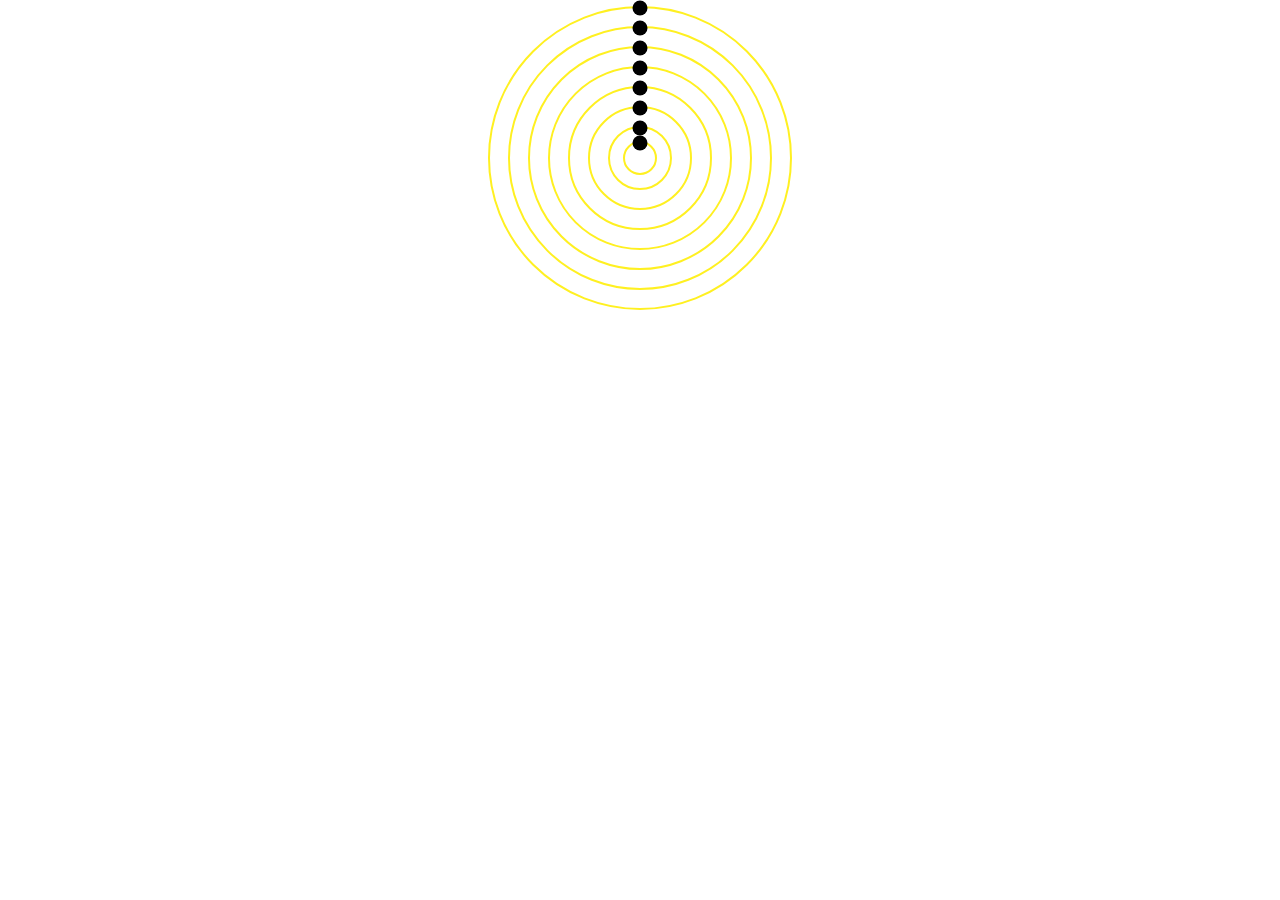
<file: oude_tests/versie1.html>
<!DOCTYPE html>
<html lang="nl">


    <head>
        <meta charset="UTF-8">
        <meta name="viewport" content="width=device-width, initial-scale=1.0">
        <title>CSS to the Rescue</title>
        <link rel="stylesheet" href="../oude_css/versie1.css">
    </head>


    <body>
        <main>
            <div></div>
            <div></div>
            <div></div>
            <div></div>
            <div></div>
            <div></div>
            <div></div>
            <div></div>
        </main>
    </body>
</file>
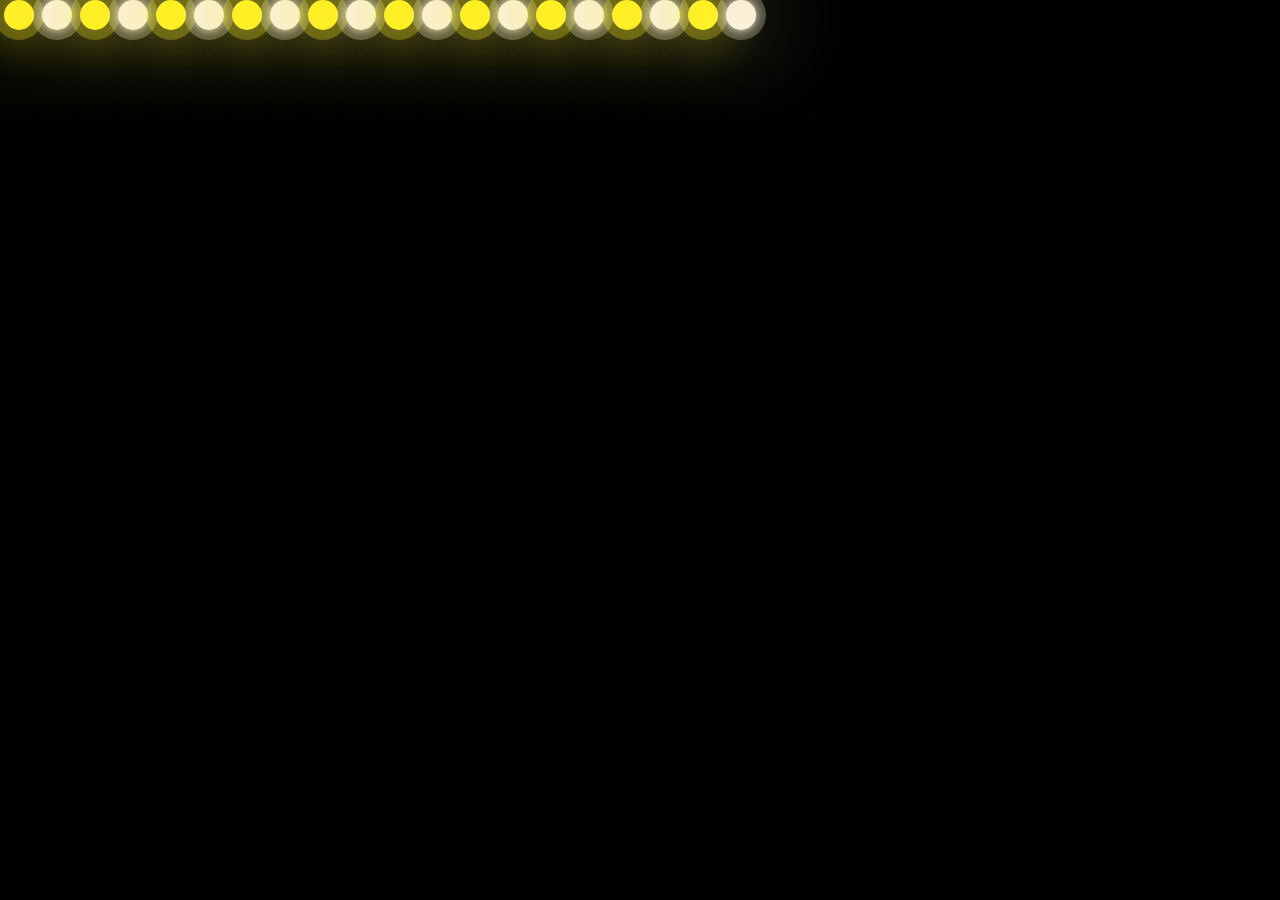
<file: oude_tests/versie2.html>
<html lang="nl">


    <head>
        <meta charset="UTF-8">
        <meta name="viewport" content="width=device-width, initial-scale=1.0">
        <title>CSS to the Rescue</title>
        <link rel="stylesheet" href="../oude_css/versie2.css">
    </head>


    <body>
        <main>
            <section> <!-- bg stars -->
                <div>
                    <span style="--i:11"></span> <!-- source: https://css-tricks.com/3d-layered-text-the-basics/ -->
                    <span style="--i:12"></span>
                    <span style="--i:24"></span>
                    <span style="--i:10"></span>
                    <span style="--i:14"></span>
                    <span style="--i:23"></span>
                    <span style="--i:18"></span>
                    <span style="--i:16"></span>
                    <span style="--i:19"></span>
                    <span style="--i:20"></span>
                    <span style="--i:22"></span>
                    <span style="--i:25"></span>
                    <span style="--i:18"></span>
                    <span style="--i:21"></span>
                    <span style="--i:15"></span>
                    <span style="--i:13"></span>
                    <span style="--i:26"></span>
                    <span style="--i:17"></span>
                    <span style="--i:13"></span>
                    <span style="--i:28"></span> <!-- sibling index -->
                </div>
            </section>
        </main>
    </body>
</file>
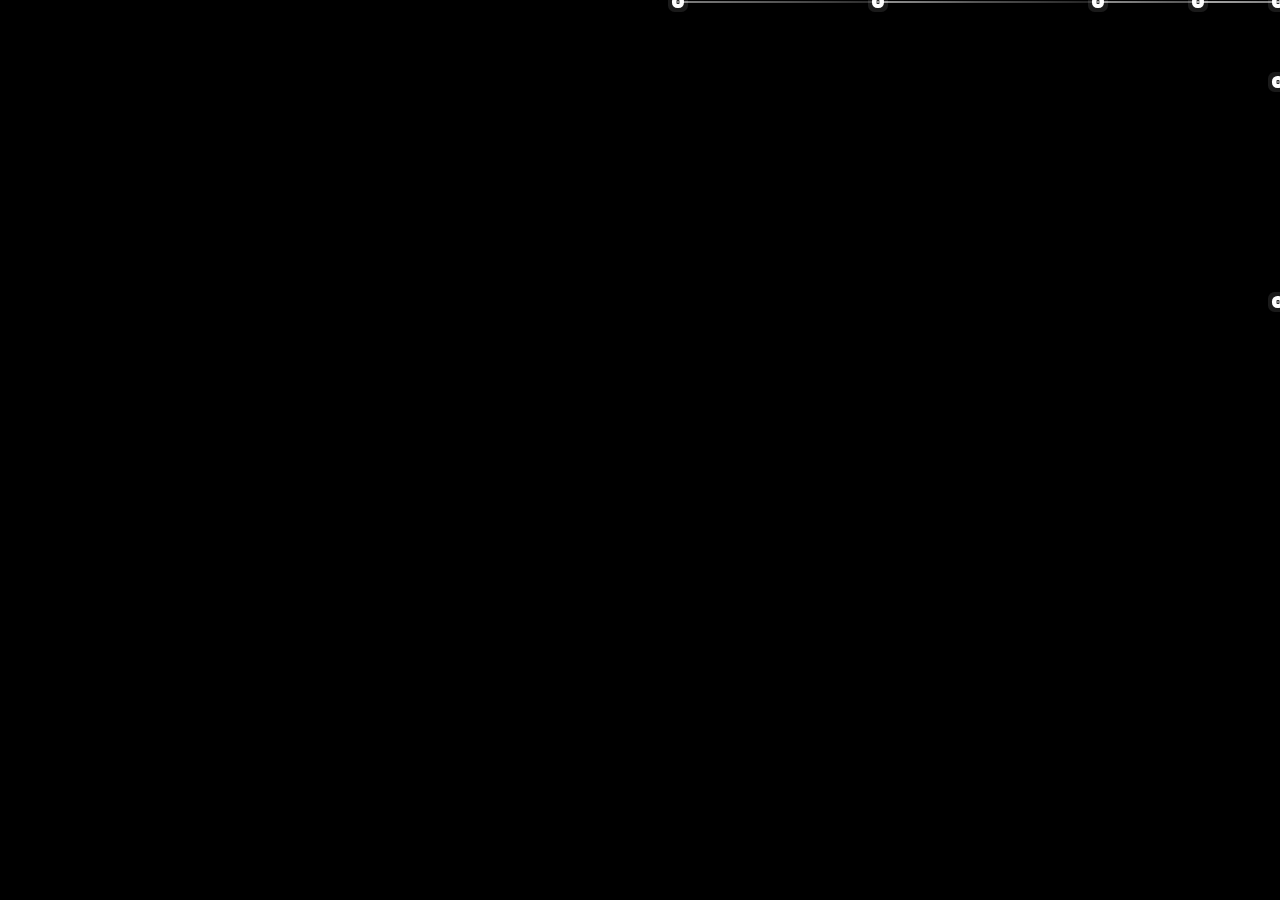
<file: oude_tests/versie3.html>
<html lang="nl">


    <head>
        <meta charset="UTF-8">
        <meta name="viewport" content="width=device-width, initial-scale=1.0">
        <title>CSS to the Rescue</title>
        <link rel="stylesheet" href="../oude_css/versie3.css">
    </head>


    <body>
        <main>
            <section> <!-- shooting stars -->
                <span></span>
                <span></span>
                <span></span>
                <span></span>
                <span></span>
                <span></span>
                <span></span>
            </section>
        </main>
    </body>
</file>
<file: oude_css/versie1.css>
/* ///////////////// */
/* custom properties */
/* ///////////////// */
:root {
    color-scheme: light dark;

    /* basiskleuren */
    --cmd-zwart: #000;
    --cmd-wit: #fff;
    --cmd-geel: #FFF021;
    --cmd-pepermunt: #E0F5DF;
    --cmd-papaya: #FAF0D7;
    --cmd-lavendel: #F0EBF0;

    /* light theme */
    --bg: var(--cmd-wit);
    --text: var(--cmd-zwart);
    --ring: var(--cmd-geel);
    --accent: var(--cmd-zwart);
}

@font-face {
    font-family: 'OpenSans-Regular';
    src: url('../fonts/OpenSans-Regular.ttf');
}

/* dark theme */
@media (prefers-color-scheme: dark) {
    :root {
        --bg: var(--cmd-zwart);
        --text: var(--cmd-wit);
        --ring: var(--cmd-wit);
        --accent: var(--cmd-geel);
    }
}



/* /////////// */
/* body & main */
/* /////////// */
body,
main {
    background-color: var(--bg);
    display: grid;
    place-items: center;
    position: relative;
}

main {
    position: relative;
    width: 300px;
    height: 300px;
    /* max div grootte */
}



/* /// */
/* div */
/* /// */
div {
    background-color: transparent;
    border: 2px solid var(--ring);
    width: 200px;
    height: 200px;
    border-radius: 50%;

    position: absolute;
    top: 50%;
    left: 50%;
    translate: -50% -50%;

    animation: --moveAndRotate 8s linear infinite;
}

/* @keyframes --draai {
    from {
        transform: rotate(0deg);
    }

    to {
        transform: rotate(360deg);
    }
}

@keyframes --move {
    0%   { transform: scale(1)   translate(10px, -30px); }
    38%  { transform: scale(0.8, 1) translate(80vw, 30vh) rotate(160deg); }
    40%  { transform: scale(0.8, 1) translate(80vw, 30vh) rotate(160deg); }
    78%  { transform: scale(1.3) translate(0vw, 50vh) rotate(-20deg); }
    80%  { transform: scale(1.3) translate(0vw, 50vh) rotate(-20deg); }
    100% { transform: scale(1)   translate(10px, -30px); }
} */

@keyframes --moveAndRotate {
    0%   { transform: scale(1) translate(10px, -30px) rotate(0deg); }
    38%  { transform: scale(0.8, 1) translate(80vw, 30vh) rotate(160deg); }
    40%  { transform: scale(0.8, 1) translate(80vw, 30vh) rotate(160deg); }
    78%  { transform: scale(1.3) translate(0vw, 50vh) rotate(340deg); }
    80%  { transform: scale(1.3) translate(0vw, 50vh) rotate(340deg); }
    100% { transform: scale(1) translate(10px, -30px) rotate(360deg); }
}

div:nth-child(1) {
    width: 300px;
    height: 300px;
}

div:nth-child(2) {
    width: 260px;
    height: 260px;
}

div:nth-child(3) {
    width: 220px;
    height: 220px;
}

div:nth-child(4) {
    width: 180px;
    height: 180px;
}

div:nth-child(5) {
    width: 140px;
    height: 140px;
}

div:nth-child(6) {
    width: 100px;
    height: 100px;
}

div:nth-child(7) {
    width: 60px;
    height: 60px;
}

div:nth-child(8) {
    width: 30px;
    height: 30px;
}

div::after {
    content: "";
    position: absolute;
    width: 15px;
    height: 15px;
    border-radius: 50%;
    background: var(--accent);

    /* in het midden van de border */
    top: 0;
    left: 50%;
    transform: translate(-50%, -50%);
}
</file>
<file: oude_css/versie2.css>
:root {
    color-scheme: light dark;

    /* basiskleuren */
    --cmd-zwart: #000;
    --cmd-wit: #fff;
    --cmd-geel: #FFF021;
    --cmd-pepermunt: #E0F5DF;
    --cmd-papaya: #FAF0D7;
    --cmd-lavendel: #F0EBF0;

    /* light theme */
    --bg: var(--cmd-wit);
    --text: var(--cmd-zwart);
    --ring: var(--cmd-geel);
    --accent: var(--cmd-zwart);
}

@font-face {
    font-family: 'OpenSans-Regular';
    src: url('../fonts/OpenSans-Regular.ttf');
}

/* dark theme */
@media (prefers-color-scheme: dark) {
    :root {
        --bg: var(--cmd-zwart);
        --text: var(--cmd-wit);
        --ring: var(--cmd-wit);
        --accent: var(--cmd-geel);
    }
}



/* /////////////// */
/* general styling */
/* /////////////// */
* {
    margin: 0;
    padding: 0;
    box-sizing: border-box;
}

body {
    overflow: hidden;
    background-color: black;
}



/* //////// */
/* bg stars */
/* //////// */

section {
    position: relative;
    width: 100%;
    height: 100vh;
    overflow: hidden;
}

div {
    position: relative;
    display: flex;
}

div > span {
    position: relative;
    width: 30px;
    height: 30px;
    background: #FFF021;
    margin: 0 4px;
    border-radius: 50%;
    box-shadow: 0 0 0 10px #FFF02144, 0 0 50px #FFF021, 0 0 100px #FFF021;
    animation: --animate 15s linear infinite;
    animation-duration: calc(150s / var(--i));
}

div > span:nth-child(even) {
    background: #FAF0D7;
    box-shadow: 0 0 0 10px #FAF0D744, 0 0 10px #FAF0D7, 0 0 100px #FAF0D7;

}

@keyframes --animate {
    0% {
        transform: translateY(100vh) scale(0);
    }

    100% {
        transform: translateY(-10vh) scale(1);
    }
}



/* if inline is not allowed: */
/* div {
    &:nth-child(1): { --i: 1; }
    &:nth-child(2): { --i: 2; }
    &:nth-child(3): { --i: 3; }
} */
/* source: https://css-tricks.com/3d-layered-text-the-basics/ */
</file>
<file: oude_css/versie3.css>
* {
    margin: 0;
    padding: 0;
    box-sizing: border-box;
}

body {
    overflow: hidden;
    background-color: black;
}

section {
    position: absolute;
    top: 0;
    left: 0;
    width: 100%;
    height: 100vh;
}


/* ////////////// */
/* shooting stars */
/* ////////////// */
span {
    position: absolute;
    top: 50%;
    left: 50%;
    width: 4px;
    height: 4px;
    background: var(--cmd-geel);
    border-radius: 50%;
    box-shadow: 0 0 0 4px rgba(255,255,255,0.1), 0 0 0 8px rgba(255,255,255,0.1), 0 0 0 4px rgba(255,255,255,1);

    animation: animate 3s linear infinite
}

span::before {
    content: '';
    position: absolute;
    top: 50%;
    transform: translateY(-50%);
    width: 300px;
    height: 1px;
    background: linear-gradient(90deg, #fff, transparent);
}

@keyframes animate {
    0% {
        transform: rotate(315deg) translateX(0);
        opacity: 1;
    }

    70% {
        opacity: 1;
    }

    100% {
        transform: rotate(315deg) translateX(-1000px);
        opacity: 0;
    }
}

span:nth-child(1) {
    top: 0;
    right: 0;
    left: initial;
    animation-delay: 0;
    animation-duration: 1s;
}

span:nth-child(2) {
    top: 0;
    right: 80px;
    left: initial;
    animation-delay: -0.2s;
    animation-duration: 3s;
}

span:nth-child(3) {
    top: 80px;
    right: 0px;
    left: initial;
    animation-delay: 0.4s;
    animation-duration: 2s;
}

span:nth-child(4) {
    top: 0px;
    right: 180px;
    left: initial;
    animation-delay: 0.6s;
    animation-duration: 1.5s;
}

span:nth-child(5) {
    top: 0px;
    right: 400px;
    left: initial;
    animation-delay: 0.8s;
    animation-duration: 2.5s;
}

span:nth-child(6) {
    top: 0px;
    right: 600px;
    left: initial;
    animation-delay: 01s;
    animation-duration: 3s;
}

span:nth-child(7) {
    top: 300px;
    right: 0px;
    left: initial;
    animation-delay: 1.2s;
    animation-duration: 1.75s;
}
</file>
